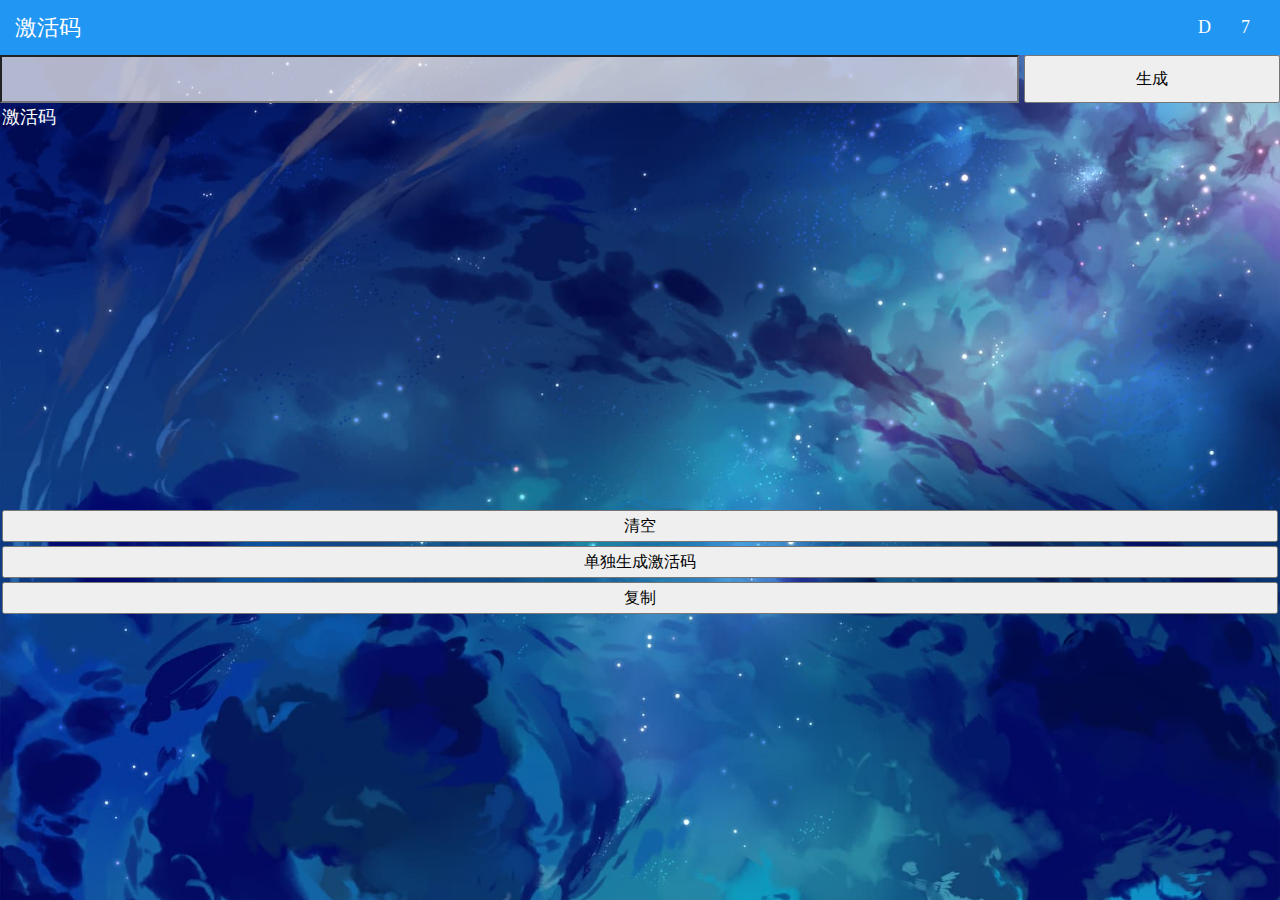
<file: page/index.html>
<!DOCTYPE html>
<html lang="en">

<head>
    <meta charset="UTF-8">
    <meta name="viewport" content="width=device-width, initial-scale=1.0">
    <title>激活码生成</title>
    <link rel="short icon" href="imgs/icon.png">

    <link rel="stylesheet" href="css/index.css">


    <script src="https://cdn.bootcdn.net/ajax/libs/jquery/1.12.1/jquery.min.js"></script>
    <script src="js/active.js"></script>
    <script src="js/index.js"></script>
</head>

<body>
    <!-- 顶部菜单 -->
    <header>
        <p class="title">激活码</p>
        <p class="random">7</p>
        <p class="random">D</p>
    </header>

    <div class="input-area">
        <input id="mcode" class="input" type="text">
        <button id="generate" class="btn">生成</button>
    </div>

    <div class="console">
        <p id="console">激活码</p>
        <input id="foo" class="foo" type="text" value="">
    </div>


    <div class="btns">
        <button id="clear">清空</button>
        <button id="generateOnly">单独生成激活码</button>
        <button id="copy" class="btn">复制</button>
    </div>

</body>

</html>
</file>
<file: page/css/index.css>
* {
  margin: 0;
  padding: 0;
  box-sizing: border-box;
}
html,
body {
  width: 100%;
  height: 100%;
}
body {
  background: url(../imgs/bg.jpg);
  background-size: cover;
}
.cnt-select {
  -moz-user-select: none;
  -o-user-select: none;
  -khtml-user-select: none;
  -webkit-user-select: none;
  -ms-user-select: none;
  user-select: none;
}
button {
  font-size: 16px;
}
header {
  position: relative;
  width: 100%;
  height: 55px;
  background: #2196f3;
}
header .title {
  float: left;
  margin-left: 15px;
  line-height: 55px;
  font-size: 22px;
  color: #fff;
}
header .random {
  float: right;
  margin-right: 30px;
  line-height: 55px;
  font-size: 18px;
  color: #fff;
}
.input-area {
  width: 100%;
  height: 48px;
  display: flex;
  justify-content: space-between;
}
.input-area .input {
  height: 100%;
  width: 79.6%;
  padding-left: 6px;
  font-size: 18px;
  background: rgba(255, 255, 255, 0.7);
}
.input-area .btn {
  height: 100%;
  width: 20%;
}
.console {
  width: 100%;
  height: 45%;
  z-index: 1;
}
.console p {
  padding: 2px;
  font-size: 18px;
  color: #fff;
}
.console .foo {
  width: 1px;
  margin-left: -10px;
  border: none;
  outline: none;
}
.btns {
  height: calc(3 * 36px);
  display: flex;
  flex-direction: column;
}
.btns button {
  flex: 1;
  margin: 2px;
}
</file>
